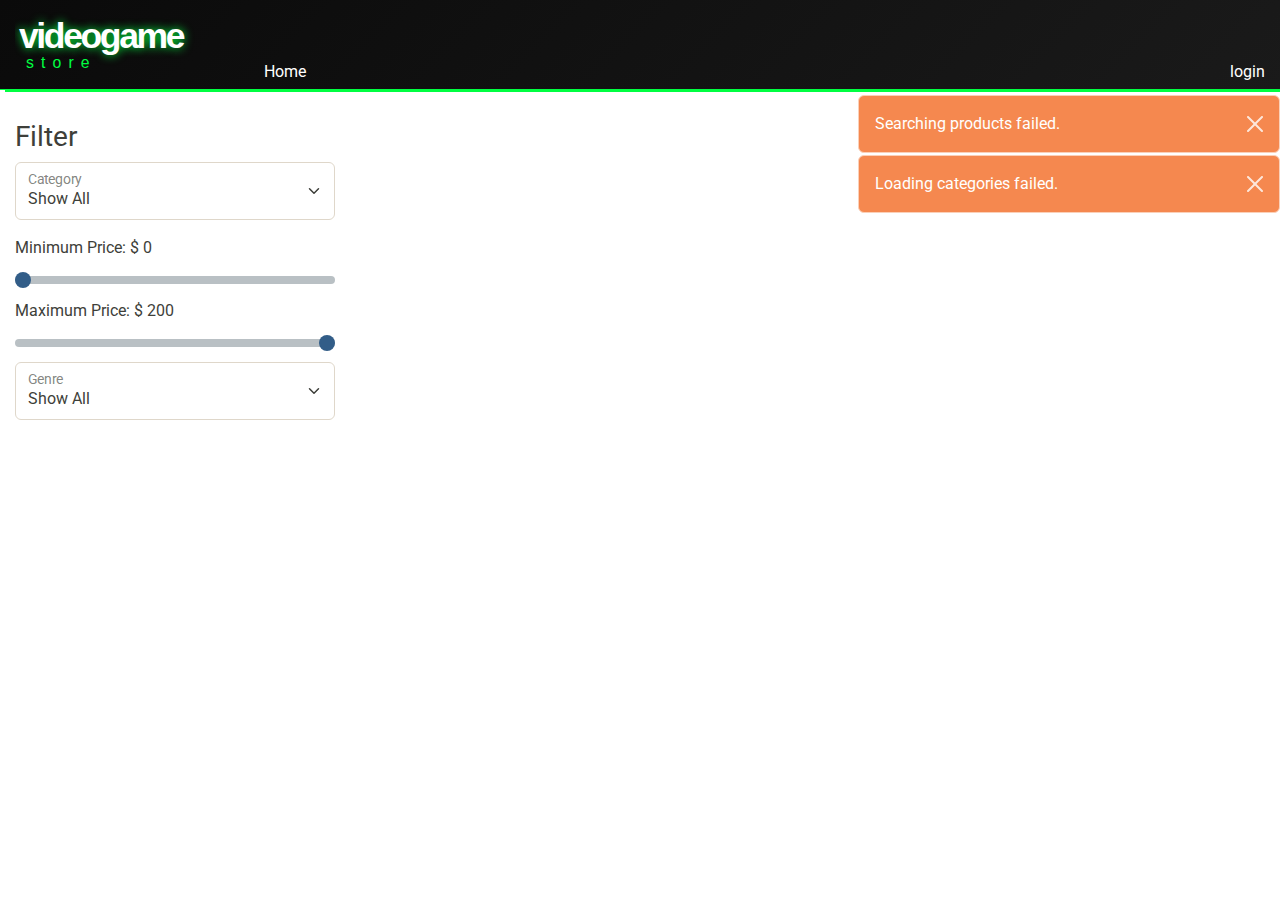
<file: index.html>
<!DOCTYPE html>
<html lang="en">
<head>
    <meta charset="UTF-8">
    <title>Title</title>

    <!--  CSS  -->
    <link rel="stylesheet" href="css/lib/bootstrap.css">
    <link rel="stylesheet" href="https://cdnjs.cloudflare.com/ajax/libs/font-awesome/6.4.0/css/all.min.css" integrity="sha512-iecdLmaskl7CVkqkXNQ/ZH/XLlvWZOJyj7Yy7tcenmpD1ypASozpmT/E0iPtmFIB46ZmdtAc9eNBvH0H/ZpiBw==" crossorigin="anonymous" referrerpolicy="no-referrer" />
    <link rel="stylesheet" href="css/main.css">

    <!--  JS  -->
    <script src="js/lib/axios.min.js"></script>
    <script src="js/lib/mustache.js"></script>
    <script src="js/lib/bootstrap.min.js"></script>
    <script src="js/lib/jquery.min.js"></script>

    <script src="js/config.js"></script>
    <script src="js/template-builder.js"></script>
    <script src="js/services/products-service.js"></script>
    <script src="js/services/categories-service.js"></script>
    <script src="js/services/user-service.js"></script>
    <script src="js/services/profile-service.js"></script>
    <script src="js/services/shoppingcart-service.js"></script>

    <script src="js/filter.js"></script>


    <script src="js/application.js"></script>
</head>
<body>

    <header id="header-user"></header>

    <section id="errors">
    </section>

    <section id="login"></section>

    <main id="main">
    </main>

    <footer></footer>


</body>
</html>
</file>
<file: css/main.css>
header
{
    display: flex;
    justify-content: space-between;
    align-items: center;

    height: 10vh;

    padding: 5px 15px;
    border-bottom: solid 1px #00ff41;
    box-shadow: 5px 2px #00ff41;
    background: linear-gradient(135deg, #0a0a0a, #1a1a1a);
}

header img
{
    height: 100%;
}

header div{
    height: 100%;
    display: flex;
    align-items: flex-end;
}

header #links
{
    gap: 20px;
    justify-content: flex-start;
    align-items: flex-end;
    padding-right: 20px;
}

header a {
    color: #ffffff;
    text-decoration: none;
}

header a:hover {
    color: #00ff41;
}

header {
    color: #ffffff;
}

header .cart
{
    font-size: x-large;
    padding-left: 10px;
    padding-right: 10px;
    cursor: pointer;
}

header .cart #cart-items
{
    font-size: .7em;
    height: 50%;
    align-items: start;
    padding-left: 5px;
}

main
{
    display: grid;
    grid-template-columns: 350px auto;
    margin-top: 15px;
    height: 87vh;
}

main > .filter-box
{
    width: 350px;
    padding: 15px;
}

main #min-price .slider-selection {
    background: #BABABA;
}

main > .content
{
    display: grid;
    grid-template-columns: 1fr 1fr 1fr;
    width: 100%;
    height: 87vh;
    overflow: scroll;
}

main > .content-form
{
    display: flex;
    flex-direction: column;
    padding-right: 20px;
}

main > .content-form .cart-header,
main > .content-form .cart-item
{
    border-bottom: solid 1px #ccc;
}

.content-form .photo
{
    display: flex;
    gap: 10px;
}

.content-form .photo img
{
    width: 100px;
    cursor: pointer;
    border: solid 1px #ccc;
}

.content-form .cart-header
{
    display: flex;
    justify-content: space-between;
    align-items: center;
}

.content-form .cart-total
{
    margin: 10px 0;
    color: maroon;
}

.product
{
    display: flex;
    flex-direction: column;

    justify-content: space-between;
    /*width: 30%;*/
    border: solid 1px #ccc;
    padding: 5px;
    border-radius: 5px;
    margin: 5px;
}
.product  .photo
{
    display: flex;
    justify-content: space-between;
    padding: 0 10px 10px 10px;
}
.product  .photo > img
{
    width: 33%;
    cursor: pointer;
    border: solid 1px #ccc;
}

.product .price
{
    font-weight: 900;
    color: #00ff41;
}

.modal-body img
{
    width:100%;
}

.product > .add-button
{
    display: flex;
}

.visible
{
    display: block;
}

.hidden
{
    display: none !important;
}

.modal
{
    display: flex;
    justify-content: center;
    position: absolute;
    top: 0;
    background-color: #777777aa;
    width: 100vw;
    height: 100vh;
    z-index: 1000;
    padding: 30px;
}

.modal-dialog
{
    width: 50vw;
}

#errors
{
    position: absolute;
    display: flex;
    flex-direction: column;
    align-items: flex-end;
    width: 100vw;
    padding-top: 5px;
    opacity: 90%;
}
#errors > div{
    width: 33vw;
}

.alert
{
    margin-bottom: 2px !important;
}
</file>
